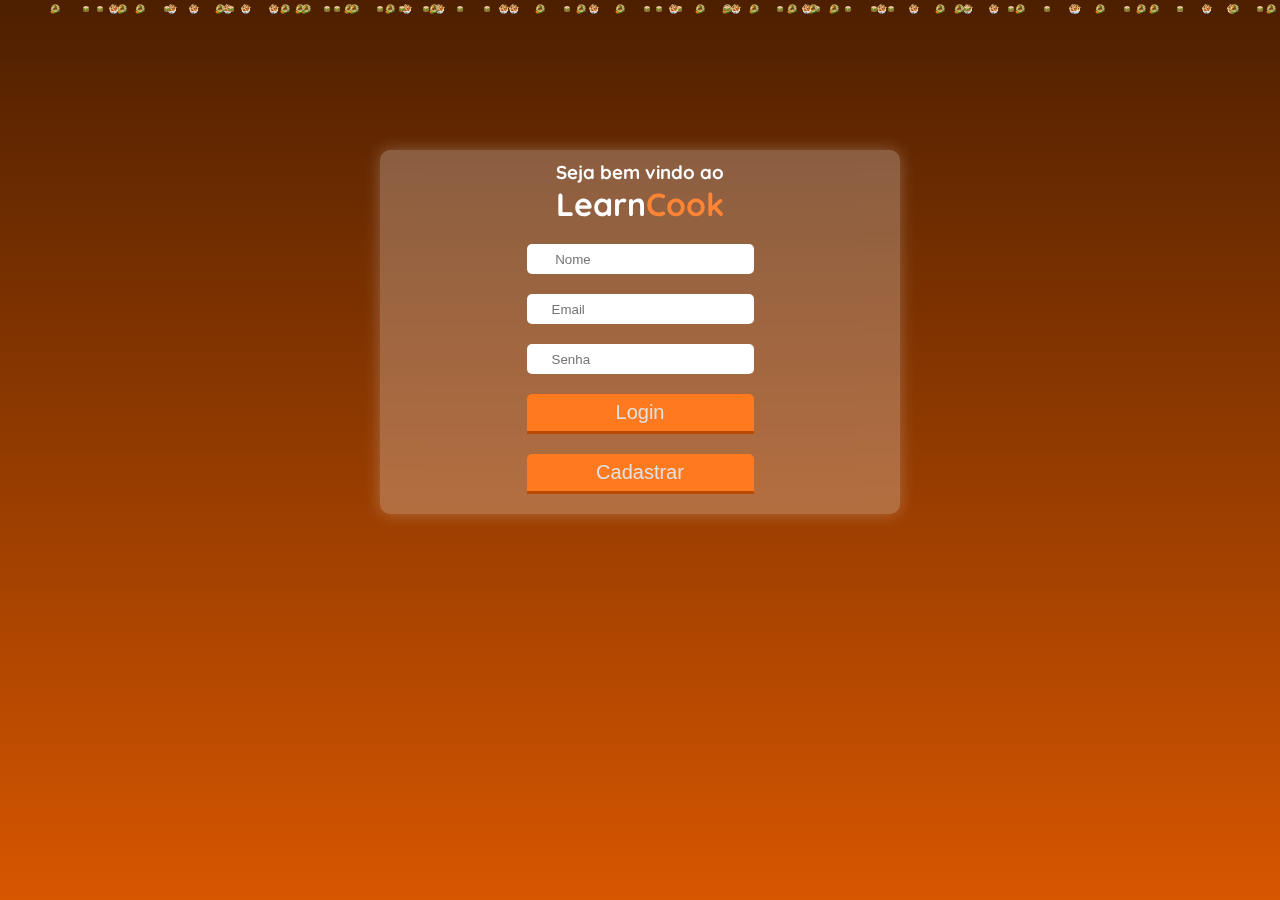
<file: cadastro.html>
<!DOCTYPE html>
<html lang="en">

<head>
    <meta charset="UTF-8">
    <meta http-equiv="X-UA-Compatible" content="IE=edge">
    <meta name="viewport" content="width=device-width, initial-scale=1.0">
    <link rel="stylesheet" href="./css/stylesCadastro.css">
    <link rel="preconnect" href="https://fonts.googleapis.com">
    <link rel="preconnect" href="https://fonts.gstatic.com" crossorigin>
    <link rel="shortcut icon"
        href="https://as2.ftcdn.net/v2/jpg/01/99/85/83/1000_F_199858387_FymKsmjdD0Ss2el9eIstS7Y4UaBg5F6B.jpg"
        type="image/x-icon">
    <link href="https://fonts.googleapis.com/css2?family=Quicksand:wght@400;500&display=swap" rel="stylesheet">




    <title>LearnCook | Plataforma EAD de cozinheiros</title>

</head>

<body>
    <div class="fotos">
        <div class="set">
            <img src="./img/almoco.png" alt="">
            <img src="./img/hamburguer.jpg" alt="">
            <img src="./img/massa.png" alt="">
            <img src="./img/almoco.png" alt="">
            <img src="./img/hamburguer.jpg" alt="">
            <img src="./img/massa.png" alt="">
            <img src="./img/almoco.png" alt="">
            <img src="./img/hamburguer.jpg" alt="">
            <img src="./img/massa.png" alt="">
            <img src="./img/almoco.png" alt="">
            <img src="./img/hamburguer.jpg" alt="">
            <img src="./img/almoco.png" alt="">
            <img src="./img/hamburguer.jpg" alt="">
            <img src="./img/massa.png" alt="">
            <img src="./img/almoco.png" alt="">
            <img src="./img/hamburguer.jpg" alt="">
            <img src="./img/massa.png" alt="">
            <img src="./img/almoco.png" alt="">
            <img src="./img/hamburguer.jpg" alt="">
            <img src="./img/massa.png" alt="">
            <img src="./img/almoco.png" alt="">
            <img src="./img/hamburguer.jpg" alt="">
            <img src="./img/massa.png" alt="">
            <img src="./img/almoco.png" alt="">
            <img src="./img/hamburguer.jpg" alt="">
            <img src="./img/massa.png" alt="">
            <img src="./img/almoco.png" alt="">
            <img src="./img/hamburguer.jpg" alt="">
            <img src="./img/almoco.png" alt="">
            <img src="./img/hamburguer.jpg" alt="">
            <img src="./img/massa.png" alt="">
            <img src="./img/almoco.png" alt="">
            <img src="./img/hamburguer.jpg" alt="">
            <img src="./img/hamburguer.jpg" alt="">
            <img src="./img/massa.png" alt="">
            <img src="./img/almoco.png" alt="">
            <img src="./img/hamburguer.jpg" alt="">
            <img src="./img/massa.png" alt="">
            <img src="./img/almoco.png" alt="">
            <img src="./img/hamburguer.jpg" alt="">
            <img src="./img/massa.png" alt="">
            <img src="./img/almoco.png" alt="">
            <img src="./img/hamburguer.jpg" alt="">
            <img src="./img/almoco.png" alt="">
            <img src="./img/hamburguer.jpg" alt="">
            <img src="./img/massa.png" alt="">
            <img src="./img/almoco.png" alt="">
            <img src="./img/hamburguer.jpg" alt="">
            <img src="./img/hamburguer.jpg" alt="">
            <img src="./img/massa.png" alt="">
            <img src="./img/almoco.png" alt="">
            <img src="./img/hamburguer.jpg" alt="">
            <img src="./img/massa.png" alt="">
            <img src="./img/almoco.png" alt="">
            <img src="./img/hamburguer.jpg" alt="">
            <img src="./img/massa.png" alt="">
            <img src="./img/almoco.png" alt="">
            <img src="./img/hamburguer.jpg" alt="">
            <img src="./img/almoco.png" alt="">
            <img src="./img/hamburguer.jpg" alt="">
            <img src="./img/massa.png" alt="">
            <img src="./img/almoco.png" alt="">
            <img src="./img/hamburguer.jpg" alt="">
            <img src="./img/hamburguer.jpg" alt="">
            <img src="./img/massa.png" alt="">
            <img src="./img/almoco.png" alt="">
            <img src="./img/hamburguer.jpg" alt="">
            <img src="./img/massa.png" alt="">
            <img src="./img/almoco.png" alt="">
            <img src="./img/hamburguer.jpg" alt="">
            <img src="./img/massa.png" alt="">
            <img src="./img/almoco.png" alt="">
            <img src="./img/hamburguer.jpg" alt="">
            <img src="./img/almoco.png" alt="">
            <img src="./img/hamburguer.jpg" alt="">
            <img src="./img/massa.png" alt="">
            <img src="./img/almoco.png" alt="">
            <img src="./img/hamburguer.jpg" alt="">
            <img src="./img/hamburguer.jpg" alt="">
            <img src="./img/hamburguer.jpg" alt="">
            <img src="./img/almoco.png" alt="">
            <img src="./img/hamburguer.jpg" alt="">
            <img src="./img/massa.png" alt="">
            <img src="./img/almoco.png" alt="">
            <img src="./img/hamburguer.jpg" alt="">
            <img src="./img/hamburguer.jpg" alt="">
            <img src="./img/massa.png" alt="">
            <img src="./img/almoco.png" alt="">
            <img src="./img/hamburguer.jpg" alt="">
            <img src="./img/hamburguer.jpg" alt="">

        </div>
    </div><!--Fotos-->
    <div class="form">
        <h3>Seja bem vindo ao <br><span>Learn</span><span>Cook</span>
        </h3>

        <form>
            <div class="Input-container">
                <input type="text" name="nome" placeholder=" Nome">
            </div><!--Input-Container-->

            <div class="Input-container">
                <input type="email" name="email" placeholder="Email">
            </div><!--Input-Container-->

            <div class="Input-container">
                <input type="password" name="Senha" placeholder="Senha">
            </div><!--Input-Container-->

            <div class="input-submit-container-login">
                <input type="button" name="acao" onclick="location.href='./css/index.html'" value="Login">
            </div> <!--Input-Submit-Container-Login-->

            <div class="input-submit-container">
                <input type="button" name="acao" onclick="location.href='./css/index.html'" value="Cadastrar">
            </div> <!--Input-Submit-Container-->
        </form>
    </div><!--Form-->

</body>

</html>
</file>
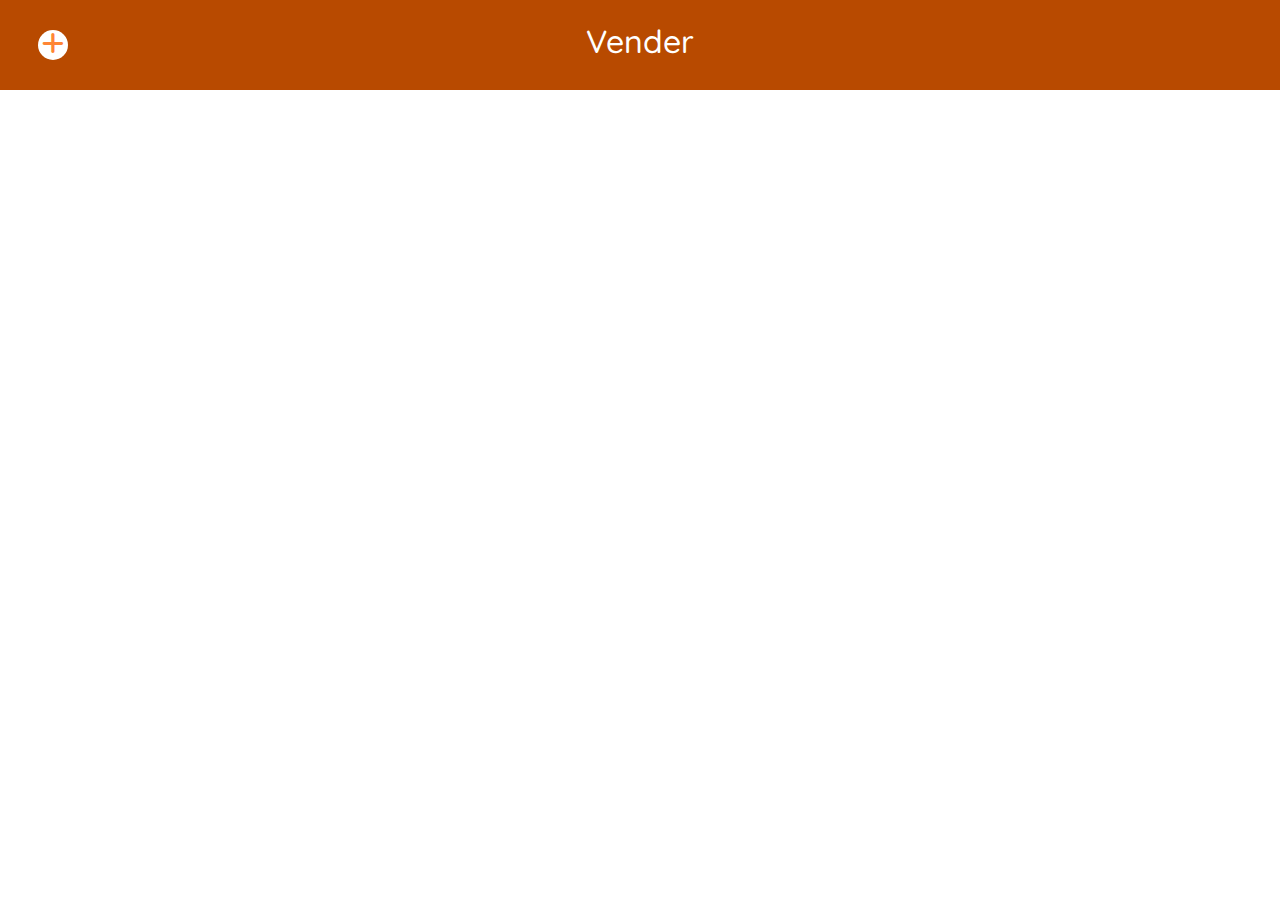
<file: css/marktplace.html>
<!DOCTYPE html>
<html lang="en">

<head>
    <meta charset="UTF-8">
    <meta http-equiv="X-UA-Compatible" content="IE=edge">
    <meta name="viewport" content="width=device-width, initial-scale=1.0">
    <link rel="stylesheet" href=".marktplace.css">
    <link href="https://fonts.googleapis.com/css2?family=Quicksand:wght@400;500&display=swap" rel="stylesheet">
    <link rel="stylesheet" href="https://cdnjs.cloudflare.com/ajax/libs/font-awesome/6.4.0/css/all.min.css">
    <link rel="stylesheet" href="https://cdn.jsdelivr.net/npm/bootstrap@5.3.0-alpha3/dist/css/bootstrap.min.css">
    <link rel="shortcut icon"
        href="https://as2.ftcdn.net/v2/jpg/01/99/85/83/1000_F_199858387_FymKsmjdD0Ss2el9eIstS7Y4UaBg5F6B.jpg"
        type="image/x-icon">

    <title>LearnCook</title>

    <script>
        // menu burguer
        function menu() {
            const burguer = document.getElementById("sidebar")
            if (burguer.style.display === "none") {
                burguer.style.display = "block"
            } else if (burguer.style.display === "block") {
                burguer.style.display = "none"
            }
            else {
                burguer.style.display = "block"
            }
        }

        // funcão para fazer mostrar a foto, passar para proxima e voltar para anterior
        let currentFoto = 1;
        const totalFotos = 3;

        function mostrarFoto(fotoIndex) {
            for (let i = 1; i <= totalFotos; i++) {
                const foto = document.getElementById(`foto${i}`);
                if (i === fotoIndex) {
                    foto.classList.add("visivel");
                } else {
                    foto.classList.remove("visivel");
                }
            }
        }
        function ultimaFoto() {
            currentFoto--;
            if (currentFoto < 1) {
                currentFoto = totalFotos;
            }
            mostrarFoto(currentFoto);
        }

        function proximaFoto() {
            currentFoto++;
            if (currentFoto > totalFotos) {
                currentFoto = 1;
            }
            mostrarFoto(currentFoto);
        }

        // função para fazer a troca de cores das palavras em js

        selectedh3 = null
        function trocacor(event) {
            const h3 = event.target;
            if (selectedh3 != null) {
                selectedh3.style.color = '';
            }
            if (h3 != selectedh3) {
                h3.style.color = 'white';
                selectedh3 = h3;
            }
            else {
                selectedh3 = null;
            }
        }
        // função para deixar por padrao selecionado o primeiro h3

        function padrao() {
            const padraoh3 = document.querySelectorAll('.menu h3');
            padraoh3[4].style.color = 'white';
            selectedh3 = padraoh3;
        }
        window.addEventListener('load', padrao);









    </script>
</head>

<body>
    <header>
        <div class="sidebar" id="sidebar">
            <div class="center-side">

                <img src="../img/pedro.png" alt="">
                <div class="menu" id="menu">
                    <h3 onclick="location.href='../css/index.html'">Area Principal</h3>
                    <h3>Conta</h3>
                    <h3 onclick="location.href='../Cursos/curso.html'">Cursos</h3>
                    <h3>Certificados</h3>
                    <h3>Vender</h3>
                    <h3>Conquistas</h3>
                </div><!--Menu-->
            </div><!--Center-side-->

        </div><!--Sidebar-->
        <div class="nav">
            <div class="botao" id="botao">
                <a href="#" onclick="menu()">
                    <i class="fa-solid fa-plus"></i>
                </a>
            </div><!--Nav-->

            <div class=" nav-words">
                <h2>Vender</h2>
            </div><!--Nav-words-->
        </div>
    </header>

    <body>

    </body>

</html>
</file>
<file: css/stylesCadastro.css>
* {
    margin: 0;
    padding: 0;
    box-sizing: border-box;
}

html,
body {
    height: 100%;


}

body {
    background: linear-gradient(#4d1f00, #d75600);
    background-size: 100% 100%;
}

.form {
    margin: 140px auto;
    display: flex;
    flex-direction: column;
    align-items: center;
    width: 80%;
    background: rgba(255, 255, 255, 0.25);
    backdrop-filter: blur(15px);
    border-radius: 10px;
    box-shadow: 0px 0px 16px rgb(255 255 255/25%);
    font-family: 'Quicksand', sans-serif;
    max-width: 520px;


}

.form h3 {
    margin-top: 10px;
    color: white;
}

.form span {
    position: relative;
    font-size: 32px;
}

.form span:last-of-type {
    position: relative;
    font-size: 32px;
    color: #ff8534;
}

.Input-container:focus,
:focus-visible {
    outline: none;
    box-shadow: 0 0 0 0;

}

.Input-container input {
    width: 100%;
    margin-top: 20px;
    height: 30px;
    padding: 10px 25px;
    border-radius: 5px;
    border: none;
}

.Input-container input:focus,
:focus-visible[type=text] {
    outline: none;
    box-shadow: 0 0 0 0;

}

.input-submit-container-login [type=button] {
    width: 100%;
    height: 40px;
    margin-top: 20px;
    border-top-left-radius: 5px;
    border-top-right-radius: 5px;
    background-color: #ff791f;
    border-bottom: 3px solid #b84a00;
    border-top: none;
    border-left: none;
    border-right: none;
    font-size: 20px;
    color: rgb(225, 225, 225);
    cursor: pointer;
    transition: all 1s ease;

}

.input-submit-container-login:hover [type=button] {
    background-color: #b84a00;
    border-bottom: 3px solid #ff791f;
}

.input-submit-container [type=button] {
    width: 100%;
    height: 40px;
    margin: 20px auto;
    border-top-left-radius: 5px;
    border-top-right-radius: 5px;
    background-color: #ff791f;
    border-bottom: 3px solid #b84a00;
    border-top: none;
    border-left: none;
    border-right: none;
    font-size: 20px;
    color: rgb(225, 225, 225);
    cursor: pointer;
    transition: all 1s ease;
}

.input-submit-container:hover [type=button] {
    background-color: #b84a00;
    border-bottom: 3px solid #ff791f;
}

.fotos {
    width: 10px;
    height: 10px;
    overflow: hidden;
    display: flex;
    justify-content: center;
    align-items: center;
    z-index: 1;
    pointer-events: none;
}

.fotos img {
    width: 10px;
    height: 10px;

}

.fotos .set {
    position: absolute;
    width: 99%;
    height: 50%;
    top: 0;
    left: 0;
    pointer-events: none;
}

.fotos .set div {
    position: absolute;
    display: block;
}

.fotos img:nth-child(1) {

    animation: animate 15s linear infinite;
    /* margin-left: 171%; */
    position: relative;
    left: 57%;
}

.fotos img:nth-child(2) {
    animation: animate 18s linear infinite;
    /* margin-left: 5%; */
    position: relative;
    left: 63%;
}

.fotos img:nth-child(3) {
    animation: animate 24s linear infinite;
    /* margin-left: 10%; */
    position: relative;
    left: 67%;
}

.fotos img:nth-child(4) {
    animation: animate 29s linear infinite;
    /* margin-left: 56%; */
    position: relative;
    left: 72%;

}

.fotos img:nth-child(5) {
    animation: animate 17s linear infinite;
    /* margin-left: 67%; */
    position: relative;
    left: 75%;
}

.fotos img:nth-child(6) {
    animation: animate 28s linear infinite;
    /* margin-left: 79%; */
    position: relative;
    left: 79%;
}

.fotos img:nth-child(7) {
    animation: animate 24s linear infinite;
    /* margin-left: 93%; */
    position: relative;
    left: 83%;
}

.fotos img:nth-child(8) {
    animation: animate 16s linear infinite;
    /* margin-left: 114%; */
    position: relative;
    left: 85%;
}

.fotos img:nth-child(9) {
    animation: animate 22s linear infinite;
    /* margin-left: 122%; */
    position: relative;
    left: 88%;
}

.fotos img:nth-child(10) {
    animation: animate 27s linear infinite;
    /* margin-left: 140%; */
    position: relative;
    left: 90%;

}

.fotos img:nth-child(11) {
    animation: animate 25s linear infinite;
    /* margin-left: 172%; */
    position: relative;
    left: 90%;
}
.fotos img:nth-child(12) {

    animation: animate 16s linear infinite;
    /* margin-left: 171%; */
    position: relative;
    left: 15%;
}

.fotos img:nth-child(13) {
    animation: animate 18s linear infinite;
    /* margin-left: 5%; */
    position: relative;
    left: 20%;
}

.fotos img:nth-child(14) {
    animation: animate 24s linear infinite;
    /* margin-left: 10%; */
    position: relative;
    left: 25%;
}

.fotos img:nth-child(15) {
    animation: animate 27s linear infinite;
    /* margin-left: 56%; */
    position: relative;
    left: 30%;

}

.fotos img:nth-child(16) {
    animation: animate 21s linear infinite;
    /* margin-left: 67%; */
    position: relative;
    left: 35%;
}

.fotos img:nth-child(17) {
    animation: animate 23s linear infinite;
    /* margin-left: 79%; */
    position: relative;
    left: 40%;
}

.fotos img:nth-child(18) {
    animation: animate 23s linear infinite;
    /* margin-left: 93%; */
    position: relative;
    left: 45%;
}

.fotos img:nth-child(19) {
    animation: animate 19s linear infinite;
    /* margin-left: 114%; */
    position: relative;
    left: 50%;
}

.fotos img:nth-child(20) {
    animation: animate 16s linear infinite;
    /* margin-left: 122%; */
    position: relative;
    left: 55%;
}

.fotos img:nth-child(21) {
    animation: animate 20s linear infinite;
    /* margin-left: 140%; */
    position: relative;
    left: 40%;

}

.fotos img:nth-child(22) {
    animation: animate 15s linear infinite;
    /* margin-left: 172%; */
    position: relative;
    left: 30%;
}
.fotos img:nth-child(23) {
    animation: animate 20s linear infinite;
    /* margin-left: 172%; */
    position: relative;
    left: 10%;
}
.fotos img:nth-child(24) {
    animation: animate 17s linear infinite;
    /* margin-left: 172%; */
    position: relative;
    left: 5%;
}
.fotos img:nth-child(25) {
    animation: animate 20s linear infinite;
    /* margin-left: 172%; */
    position: relative;
    left: 1%;
}
.fotos img:nth-child(26) {
    animation: animate 30s linear infinite;
    /* margin-left: 172%; */
    position: relative;
    left: -10%;
}
.fotos img:nth-child(27) {
    animation: animate 18s linear infinite;
    /* margin-left: 172%; */
    position: relative;
    left: -5%;
}
.fotos img:nth-child(28) {
    animation: animate 28s linear infinite;
    /* margin-left: 172%; */
    position: relative;
    left: -12%;
}
.fotos img:nth-child(29) {
    animation: animate 22s linear infinite;
    /* margin-left: 172%; */
    position: relative;
    left: -27%;
}
.fotos img:nth-child(30) {
    animation: animate 16s linear infinite;
    /* margin-left: 172%; */
    position: relative;
    left: -15%;
}
.fotos img:nth-child(31) {
    animation: animate 27s linear infinite;
    /* margin-left: 172%; */
    position: relative;
    left: -20%;
}
.fotos img:nth-child(32) {
    animation: animate 20s linear infinite;
    /* margin-left: 172%; */
    position: relative;
    left: -25%;
}
.fotos img:nth-child(33) {
    animation: animate 25s linear infinite;
    /* margin-left: 172%; */
    position: relative;
    left: -29%;
}
.fotos img:nth-child(34) {
    animation: animate2 22s linear infinite;
    /* margin-left: 172%; */
    position: relative;
    left: -29%;
}
.fotos img:nth-child(35) {
    animation: animate2 18s linear infinite;
    /* margin-left: 172%; */
    position: relative;
    left: -29%;
}
.fotos img:nth-child(36) {
    animation: animate2 29s linear infinite;
    /* margin-left: 172%; */
    position: relative;
    left: -28%;
}
.fotos img:nth-child(37) {
    animation: animate2 16s linear infinite;
    /* margin-left: 172%; */
    position: relative;
    left: -27%;
}
.fotos img:nth-child(38) {
    animation: animate2 28s linear infinite;
    /* margin-left: 172%; */
    position: relative;
    left: -26%;
}
.fotos img:nth-child(39) {
    animation: animate2 25s linear infinite;
    /* margin-left: 172%; */
    position: relative;
    left: -25%;
}
.fotos img:nth-child(40) {
    animation: animate2 23s linear infinite;
    /* margin-left: 172%; */
    position: relative;
    left: -24%;
}
.fotos img:nth-child(41) {
    animation: animate2 28s linear infinite;
    /* margin-left: 172%; */
    position: relative;
    left: -23%;
}
.fotos img:nth-child(42) {
    animation: animate2 17s linear infinite;
    /* margin-left: 172%; */
    position: relative;
    left: -22%;
}
.fotos img:nth-child(43) {
    animation: animate2 21s linear infinite;
    /* margin-left: 172%; */
    position: relative;
    left: -21%;
}
.fotos img:nth-child(44) {
    animation: animate2 22s linear infinite;
    /* margin-left: 172%; */
    position: relative;
    left: -20%;
}
.fotos img:nth-child(45) {
    animation: animate2 29s linear infinite;
    /* margin-left: 172%; */
    position: relative;
    left: -19%;
}
.fotos img:nth-child(46) {
    animation: animate2 26s linear infinite;
    /* margin-left: 172%; */
    position: relative;
    left: -18%;
}
.fotos img:nth-child(47) {
    animation: animate2 22s linear infinite;
    /* margin-left: 172%; */
    position: relative;
    left: -17%;
}
.fotos img:nth-child(48) {
    animation: animate2 24s linear infinite;
    /* margin-left: 172%; */
    position: relative;
    left: -16%;
}
.fotos img:nth-child(49) {
    animation: animate2 29s linear infinite;
    /* margin-left: 172%; */
    position: relative;
    left: -15%;
}
.fotos img:nth-child(50) {
    animation: animate2 18s linear infinite;
    /* margin-left: 172%; */
    position: relative;
    left: -14%;
}
.fotos img:nth-child(51) {
    animation: animate2 21s linear infinite;
    /* margin-left: 172%; */
    position: relative;
    left: -13%;
}
.fotos img:nth-child(52) {
    animation: animate2 25s linear infinite;
    /* margin-left: 172%; */
    position: relative;
    left: -12%;
}
.fotos img:nth-child(53) {
    animation: animate2 20s linear infinite;
    /* margin-left: 172%; */
    position: relative;
    left: -11%;
}
.fotos img:nth-child(54) {
    animation: animate2 33s linear infinite;
    /* margin-left: 172%; */
    position: relative;
    left: -10%;
}
.fotos img:nth-child(55) {
    animation: animate2 24s linear infinite;
    /* margin-left: 172%; */
    position: relative;
    left: -9%;
}
.fotos img:nth-child(56) {
    animation: animate2 15s linear infinite;
    /* margin-left: 172%; */
    position: relative;
    left: -8%;
}
.fotos img:nth-child(57) {
    animation: animate2 19s linear infinite;
    /* margin-left: 172%; */
    position: relative;
    left: -7%;
}
.fotos img:nth-child(58) {
    animation: animate2 22s linear infinite;
    /* margin-left: 172%; */
    position: relative;
    left: -6%;
}
.fotos img:nth-child(59) {
    animation: animate2 28s linear infinite;
    /* margin-left: 172%; */
    position: relative;
    left: -5%;
}
.fotos img:nth-child(60) {
    animation: animate2 23s linear infinite;
    /* margin-left: 172%; */
    position: relative;
    left: -4%;
}
.fotos img:nth-child(61) {
    animation: animate2 16s linear infinite;
    /* margin-left: 172%; */
    position: relative;
    left: -3%;
}
.fotos img:nth-child(62) {
    animation: animate2 19s linear infinite;
    /* margin-left: 172%; */
    position: relative;
    left: -2%;
}
.fotos img:nth-child(63) {
    animation: animate2 30s linear infinite;
    /* margin-left: 172%; */
    position: relative;
    left: -2%;
}
.fotos img:nth-child(64) {
    animation: animate2 20s linear infinite;
    /* margin-left: 172%; */
    position: relative;
    left: -1%;
}
.fotos img:nth-child(65) {
    animation: animate2 29s linear infinite;
    /* margin-left: 172%; */
    position: relative;
    left: 1%;
}
.fotos img:nth-child(66) {
    animation: animate2 24s linear infinite;
    /* margin-left: 172%; */
    position: relative;
    left: 2%;
}
.fotos img:nth-child(67) {
    animation: animate2 30s linear infinite;
    /* margin-left: 172%; */
    position: relative;
    left: 3%;
}
.fotos img:nth-child(68) {
    animation: animate2 18s linear infinite;
    /* margin-left: 172%; */
    position: relative;
    left: 4%;
}
.fotos img:nth-child(69) {
    animation: animate2 17s linear infinite;
    /* margin-left: 172%; */
    position: relative;
    left: 5%;
}
.fotos img:nth-child(70) {
    animation: animate2 21s linear infinite;
    /* margin-left: 172%; */
    position: relative;
    left: 6%;
}
.fotos img:nth-child(71) {
    animation: animate2 15s linear infinite;
    /* margin-left: 172%; */
    position: relative;
    left: 7%;
}
.fotos img:nth-child(72) {
    animation: animate2 19s linear infinite;
    /* margin-left: 172%; */
    position: relative;
    left: 8%;
}
.fotos img:nth-child(73) {
    animation: animate2 29s linear infinite;
    /* margin-left: 172%; */
    position: relative;
    left: 9%;
}
.fotos img:nth-child(74) {
    animation: animate2 22s linear infinite;
    /* margin-left: 172%; */
    position: relative;
    left: 10%;
}
.fotos img:nth-child(75) {
    animation: animate2 27s linear infinite;
    /* margin-left: 172%; */
    position: relative;
    left: 11%;
}
.fotos img:nth-child(76) {
    animation: animate2 15s linear infinite;
    /* margin-left: 172%; */
    position: relative;
    left: 12%;
}
.fotos img:nth-child(77) {
    animation: animate2 20s linear infinite;
    /* margin-left: 172%; */
    position: relative;
    left: 13%;
}
.fotos img:nth-child(78) {
    animation: animate2 25s linear infinite;
    /* margin-left: 172%; */
    position: relative;
    left: 14%;
}
.fotos img:nth-child(79) {
    animation: animate2 23s linear infinite;
    /* margin-left: 172%; */
    position: relative;
    left: 15%;
}
.fotos img:nth-child(80) {
    animation: animate2 28s linear infinite;
    /* margin-left: 172%; */
    position: relative;
    left: 16%;
}
.fotos img:nth-child(81) {
    animation: animate2 18s linear infinite;
    /* margin-left: 172%; */
    position: relative;
    left: 17%;
}
.fotos img:nth-child(82) {
    animation: animate2 20s linear infinite;
    /* margin-left: 172%; */
    position: relative;
    left: 18%;
}
.fotos img:nth-child(83) {
    animation: animate2 16s linear infinite;
    /* margin-left: 172%; */
    position: relative;
    left: 19%;
}
.fotos img:nth-child(84) {
    animation: animate2 29s linear infinite;
    /* margin-left: 172%; */
    position: relative;
    left: 20%;
}
.fotos img:nth-child(85) {
    animation: animate2 22s linear infinite;
    /* margin-left: 172%; */
    position: relative;
    left: 21%;
}
.fotos img:nth-child(86) {
    animation: animate2 19s linear infinite;
    /* margin-left: 172%; */
    position: relative;
    left: 22%;
}
.fotos img:nth-child(87) {
    animation: animate2 15s linear infinite;
    /* margin-left: 172%; */
    position: relative;
    left: -76%;
}
.fotos img:nth-child(88) {
    animation: animate2 15s linear infinite;
    /* margin-left: 172%; */
    position: relative;
    left: -74%;
}
.fotos img:nth-child(89) {
    animation: animate2 15s linear infinite;
    /* margin-left: 172%; */
    position: relative;
    left: -71%;
}
.fotos img:nth-child(90) {
    animation: animate2 15s linear infinite;
    /* margin-left: 172%; */
    position: relative;
    left: -67%;
}

/*  */

@keyframes animate {
    0% {
        opacity: 0;
        transform: translateY(-20px) ;
    }

    50% {
        opacity: 1;
        transform: translateY(300px);
    }


    100% {
        opacity: 0;
        transform: translateY(700px);
    }
}

@keyframes animate2{
    0%{
        opacity: 0;
        transform: translateY(700px);
    }
    50%{
        opacity: 1;
        transform: translateY(-300px);
    }
    100%{
        transform: translateY(-20px);
    }
}
</file>
<file: css/.marktplace.css>
* {
    padding: 0;
    margin: 0;
    box-sizing: border-box;
}

html,
body {
    height: 100%;
}

.sidebar {
    display: none;
    width: 30%;
    height: 100%;
    position: fixed;
    background-color: #b84a00;
    z-index: 3;
}

.center-side {
    display: flex;
    flex-direction: column;
    align-items: center;
}

.sidebar img {
    width: 85%;
    height: 16%;
    border-radius: 100%;
    position: absolute;
    top: 23%;
    transform: translateY(-13%);
    margin: 0 2%;
}

.menu {
    position: absolute;
    display: flex;
    flex-direction: column;
    align-items: center;
    top: 50%;
    transform: translateY(-50%);
    color: rgb(178 178 178);


}

.menu h3 {
    font-family: 'Quicksand', sans-serif;
    font-size: 13px;
    margin: 3px 0;
    font-weight: lighter;
    transition: all 0.5s ease-in-out;


}

.selected {
    color: white;
}








.nav {
    background-color: #b84a00;
    width: 100%;
    height: 10vh;
    display: flex;
    justify-content: center;
    align-items: center;
}

.nav-words {
    font-family: 'Quicksand', sans-serif;
    color: white;
    font-weight: 500;


}

.nav-words span {
    color: #ff8534;
    text-shadow: 0 0 2px rgba(225, 225, 225, 0.5);
}

.botao {
    width: 30px;
    height: 30px;
    border-radius: 100%;
    background-color: white;
    position: absolute;
    left: 3%;
    display: flex;
    align-items: center;
    justify-content: center;
    z-index: 3;

}

.botao i {
    font-size: 25px;
    color: #ff8534;
}
</file>
